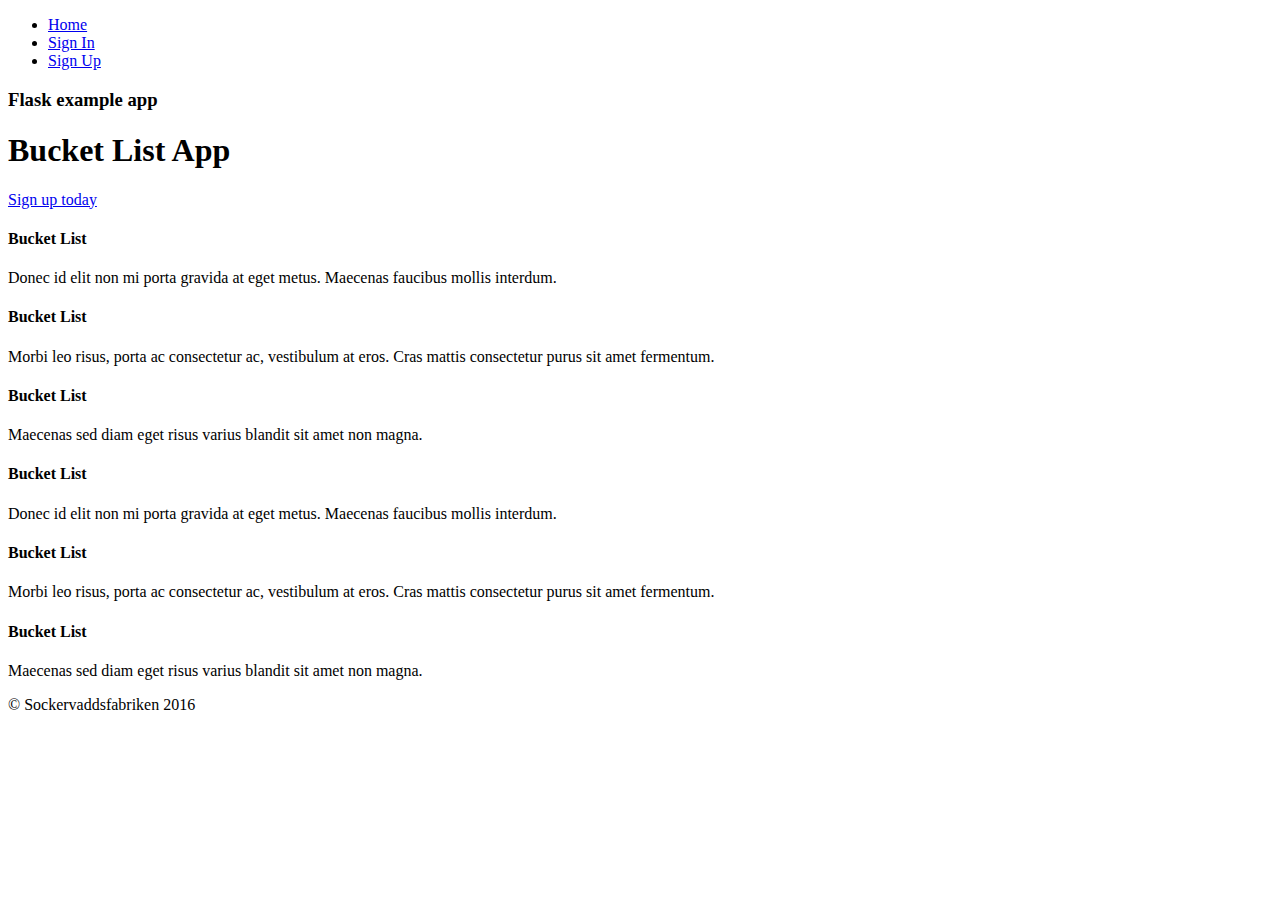
<file: example_webapp/2_add_some_content/templates/index.html>
<!DOCTYPE html>
<html lang="en">

<head>
    <title>Bucket lists</title>
</head>

<body>

    <div class="container">
        <div class="header">
            <nav>
                <ul class="nav nav-pills pull-right">
                    <li role="presentation" class="active"><a href="#">Home</a>
                    </li>
                    <li role="presentation"><a href="#">Sign In</a>
                    </li>
                    <li role="presentation"><a href="showSignUp">Sign Up</a>
                    </li>
                </ul>
            </nav>
            <h3 class="text-muted">Flask example app</h3>
        </div>

        <div class="jumbotron">
            <h1>Bucket List App</h1>
            <p class="lead"></p>
            <p><a class="btn btn-lg btn-success" href="showSignUp" role="button">Sign up today</a>
            </p>
        </div>

        <div class="row marketing">
            <div class="col-lg-6">
                <h4>Bucket List</h4>
                <p>Donec id elit non mi porta gravida at eget metus. Maecenas faucibus mollis interdum.</p>

                <h4>Bucket List</h4>
                <p>Morbi leo risus, porta ac consectetur ac, vestibulum at eros. Cras mattis consectetur purus sit amet fermentum.</p>

                <h4>Bucket List</h4>
                <p>Maecenas sed diam eget risus varius blandit sit amet non magna.</p>
            </div>

            <div class="col-lg-6">
                <h4>Bucket List</h4>
                <p>Donec id elit non mi porta gravida at eget metus. Maecenas faucibus mollis interdum.</p>

                <h4>Bucket List</h4>
                <p>Morbi leo risus, porta ac consectetur ac, vestibulum at eros. Cras mattis consectetur purus sit amet fermentum.</p>

                <h4>Bucket List</h4>
                <p>Maecenas sed diam eget risus varius blandit sit amet non magna.</p>
            </div>
        </div>

        <footer class="footer">
            <p>&copy; Sockervaddsfabriken 2016</p>
        </footer>

    </div>
</body>

</html>
</file>
